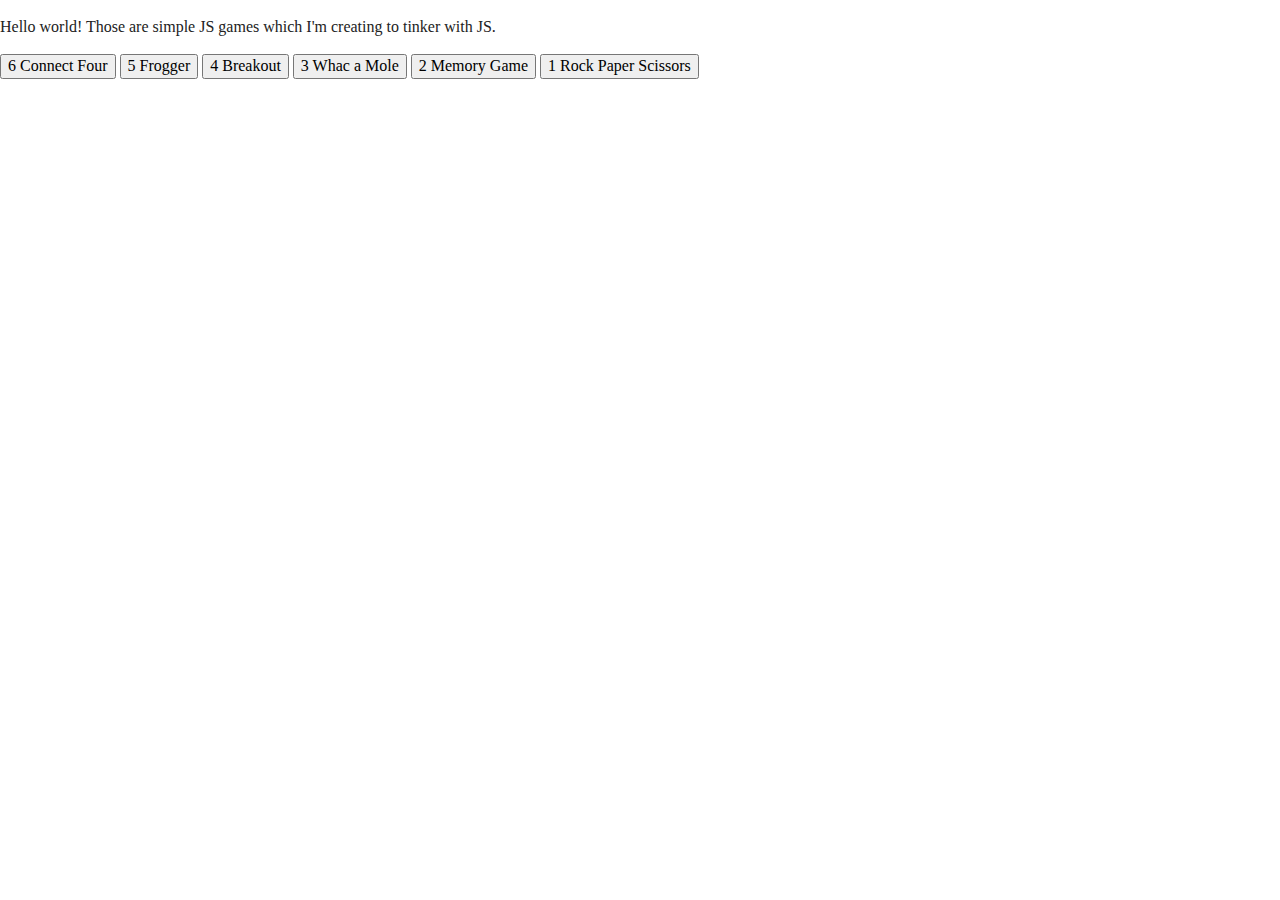
<file: index.html>
<!doctype html>
<html class="no-js" lang="">

<head>
  <meta charset="utf-8">
  <title></title>
  <meta name="description" content="">
  <meta name="viewport" content="width=device-width, initial-scale=1">

  <meta property="og:title" content="">
  <meta property="og:type" content="">
  <meta property="og:url" content="">
  <meta property="og:image" content="">

  <link rel="manifest" href="site.webmanifest">
  <link rel="apple-touch-icon" href="icon.png">
  <!-- Place favicon.ico in the root directory -->

  <link rel="stylesheet" href="css/normalize.css">
  <link rel="stylesheet" href="css/main.css">

  <meta name="theme-color" content="#fafafa">
</head>

<body>

  <!-- Add your site or application content here -->
  <p>Hello world! Those are simple JS games which I'm creating to tinker with JS.</p>
  <button id="6-connect-four">6 Connect Four</button>
  <button id="5-frogger">5 Frogger</button>
  <button id="4-breakout">4 Breakout</button>
  <button id="3-whac-a-mole">3 Whac a Mole</button>
  <button id="2-memory-game">2 Memory Game</button>
  <button id="1-rock-paper-scissors">1 Rock Paper Scissors</button>

  <script src="js/vendor/modernizr-3.11.2.min.js"></script>
  <script src="js/plugins.js"></script>
  <script src="app.js"></script>

  <!-- Google Analytics: change UA-XXXXX-Y to be your site's ID. -->
  <script>
    window.ga = function () { ga.q.push(arguments) }; ga.q = []; ga.l = +new Date;
    ga('create', 'UA-XXXXX-Y', 'auto'); ga('set', 'anonymizeIp', true); ga('set', 'transport', 'beacon'); ga('send', 'pageview')
  </script>
  <script src="https://www.google-analytics.com/analytics.js" async></script>
</body>

</html>
</file>
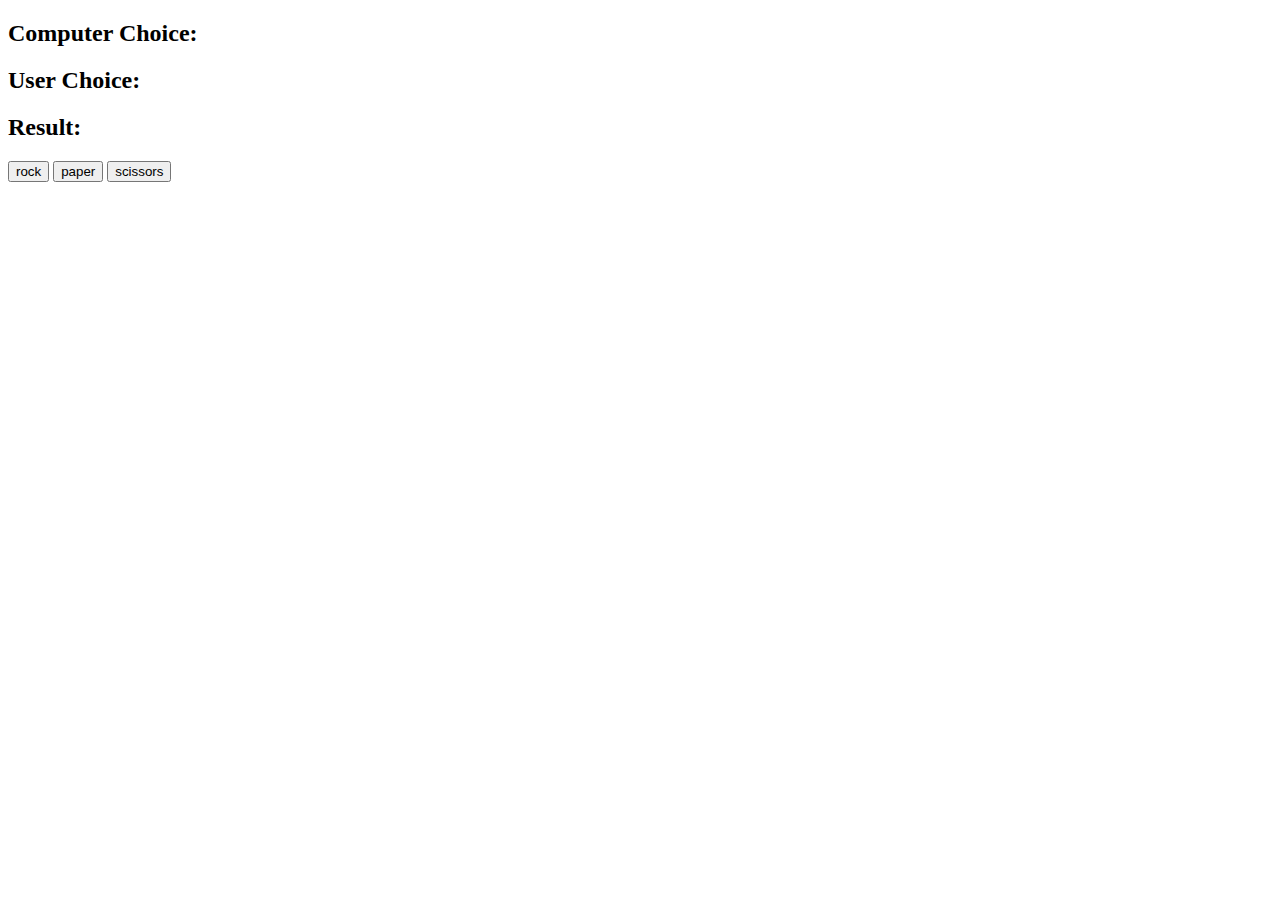
<file: 1-rock-paper-scissors/index.html>
<!DOCTYPE html>
<html lang="en">
<head>
  <meta charset="UTF-8">
  <title>Rock Paper Scissors Tutorial</title>
</head>
<body>

  <h2>Computer Choice: <span id="computer-choice"></span></h2>
  <h2>User Choice: <span id="user-choice"></span></h2>
  <h2>Result: <span id="result"></span></h2>

  <button id="rock">rock</button>
  <button id="paper">paper</button>
  <button id="scissors">scissors</button>

  <script src="app.js" charset="utf-8"></script>
</body>
</html>
</file>
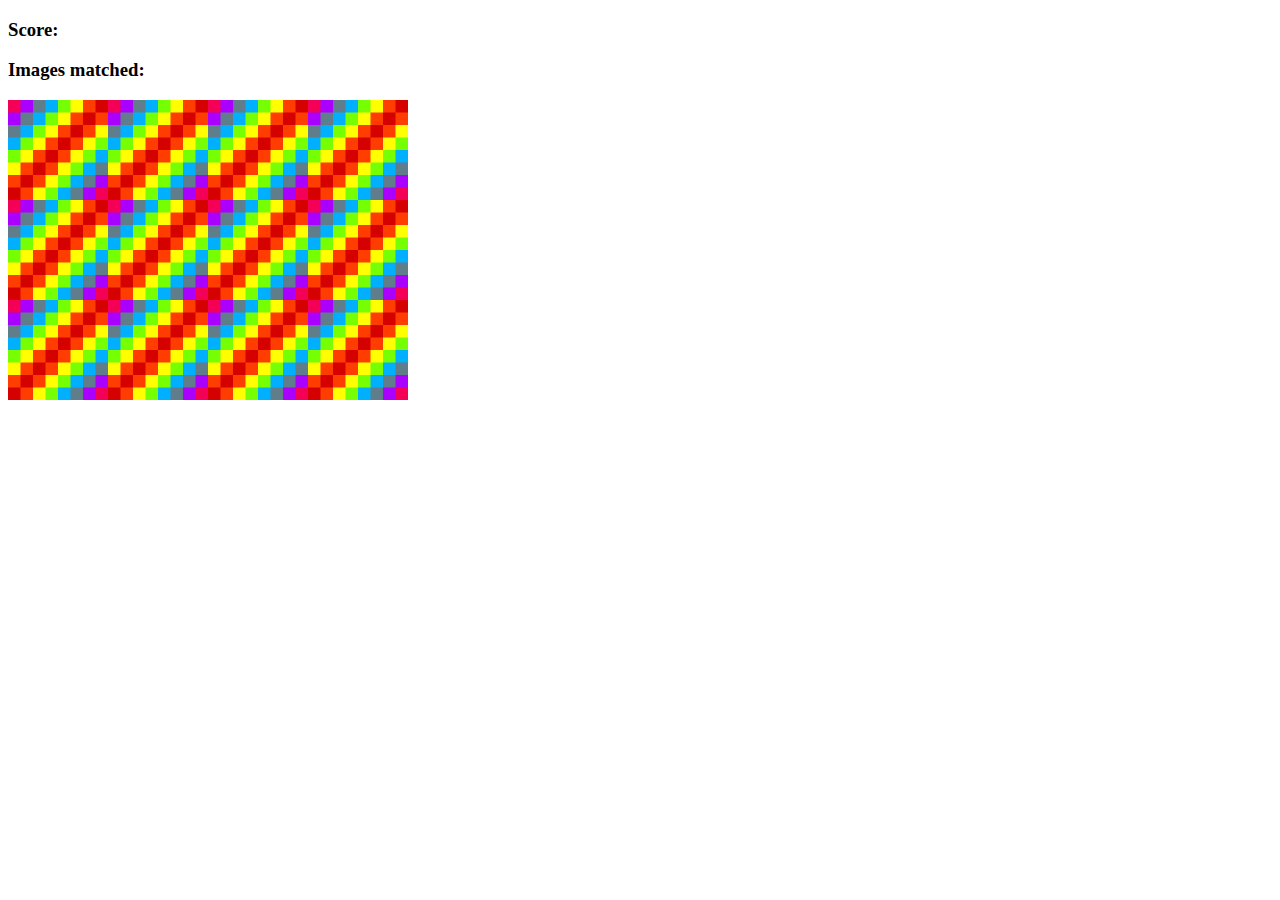
<file: 2-memory-game/index.html>
<!DOCTYPE html>
<html lang="en">
<head>
  <meta charset="UTF-8">
  <title>Memory Game</title>
  <link rel="stylesheet" type="text/css" href="styles.css">
</head>
<body>

  <h3>Score: <span id="score"></span></h3>
  <h3>Images matched: <span id="images-matched"></span></h3>

  <div id="grid"></div>

  <script src="app.js"></script>
</body>
</html>
</file>
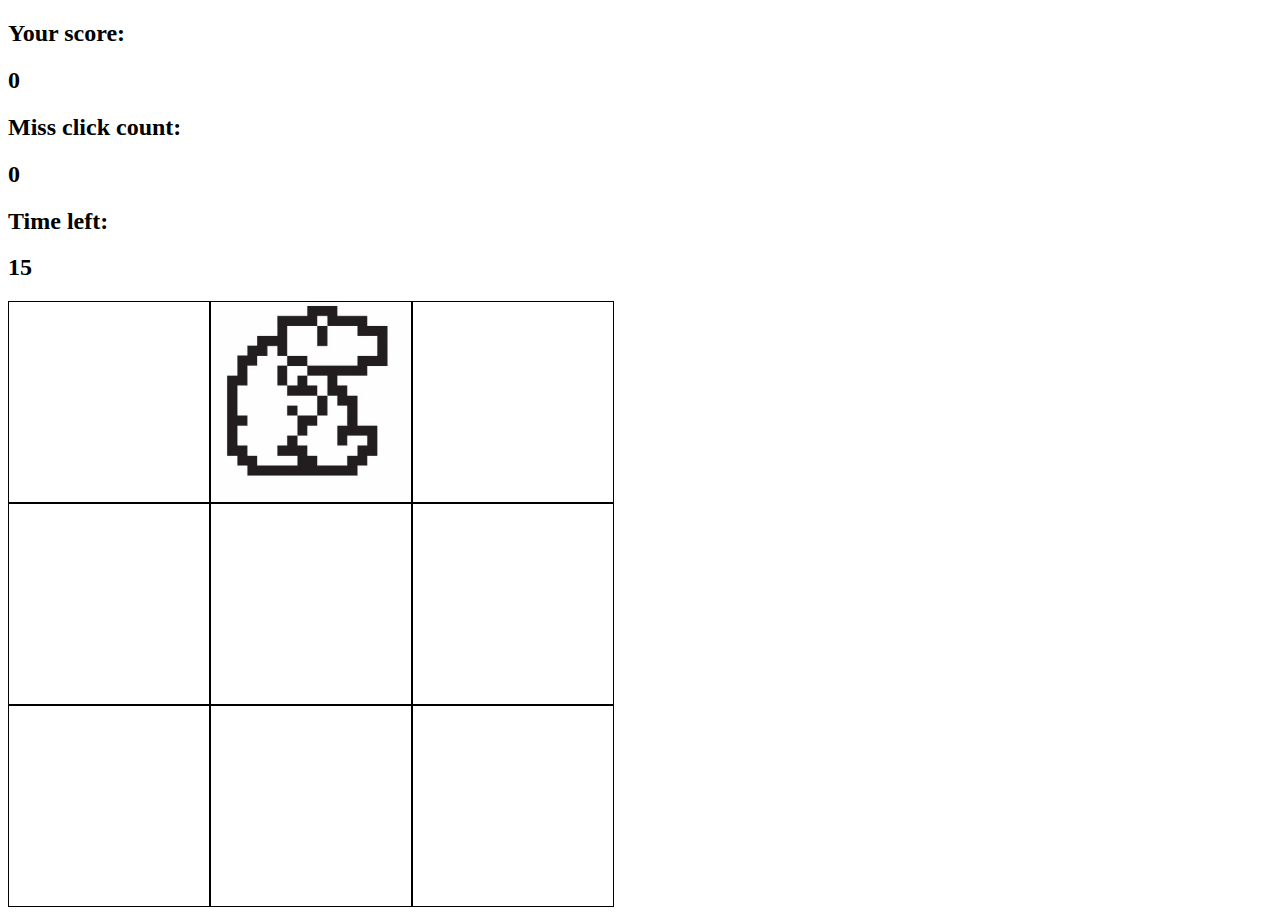
<file: 3-whac-a-mole/index.html>
<!DOCTYPE html>
<html lang="en">
<head>
  <meta charset="UTF-8">
  <title>Whac a mole</title>
  <link rel="stylesheet" href="styles.css">
</head>
<body>

  <h2>Your score:</h2>
  <h2 id="score">0</h2>

  <h2>Miss click count:</h2>
  <h2 id="miss-clicks">0</h2>

  <h2>Time left:</h2>
  <h2 id="time-left">15</h2>

  <div class="grid">
    <div class="square" id="1"></div>
    <div class="square" id="2"></div>
    <div class="square" id="3"></div>
    <div class="square" id="4"></div>
    <div class="square" id="5"></div>
    <div class="square" id="6"></div>
    <div class="square" id="7"></div>
    <div class="square" id="8"></div>
    <div class="square" id="9"></div>
  </div>

  <script src="app.js"></script>
</body>
</html>
</file>
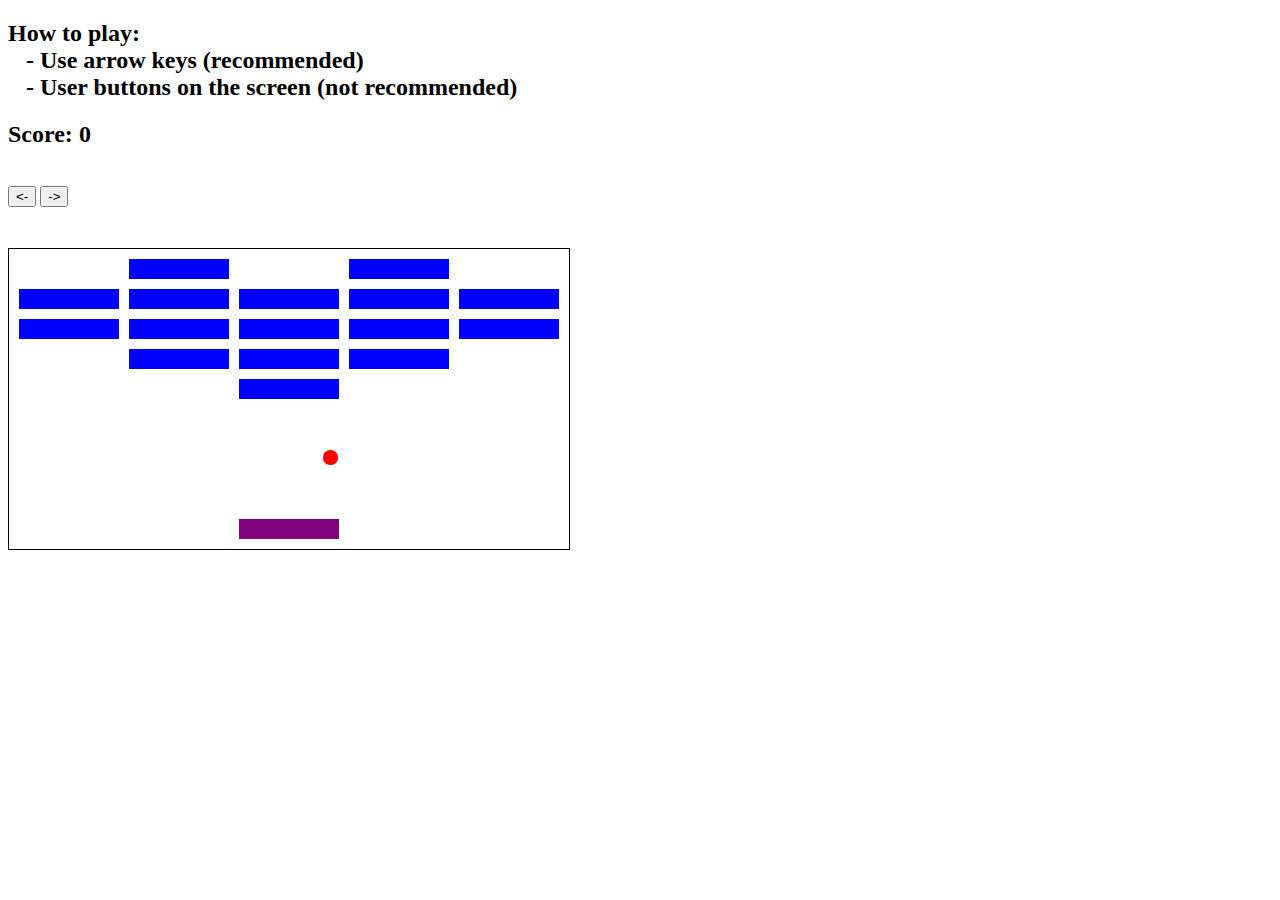
<file: 4-breakout/index.html>
<!DOCTYPE html>
<html lang="en">
<head>
  <meta charset="UTF-8">
  <title>Breakout Game</title>
  <link rel="stylesheet" href="styles.css">
</head>
<body>
  <h2>How to play:<br>&nbsp&nbsp&nbsp- Use arrow keys (recommended)<br>&nbsp&nbsp&nbsp- User buttons on the screen (not recommended)</h2>
  <h2>Score: <span id="score">0</span></h2>
  <div class="grid"></div><br>

  <button class="left-arrow"><-</button>
  <button class="right-arrow">-></button>

  <script src="app.js"></script>
</body>
</html>
</file>
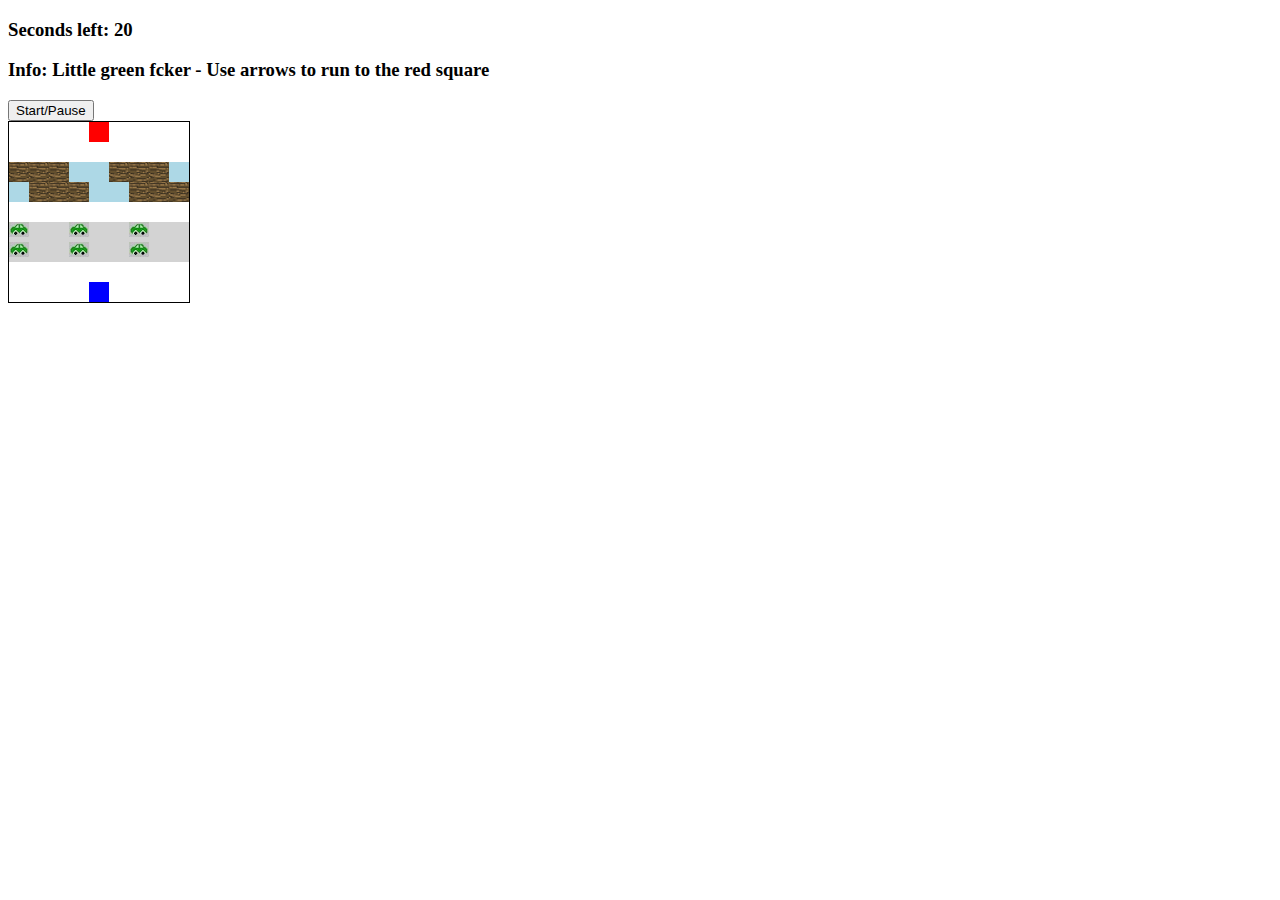
<file: 5-frogger/index.html>
<!DOCTYPE html>
<html lang="en">
<head>
  <meta charset="UTF-8">
  <title>Frogger</title>
  <link rel="stylesheet" href="styles.css">
</head>
<body>

  <h3>Seconds left: <span id="time-left">20</span></h3>
  <h3>Info: <span id="result">Little green fcker - Use arrows to run to the red square</span></h3>

  <button id="start-pause-button">Start/Pause</button>

  <div class="grid">
    <div></div>
    <div></div>
    <div></div>
    <div></div>
    <div class="ending-block"></div>
    <div></div>
    <div></div>
    <div></div>
    <div></div>
    <div></div>
    <div></div>
    <div></div>
    <div></div>
    <div></div>
    <div></div>
    <div></div>
    <div></div>
    <div></div>
    <div class="log-left l1"></div>
    <div class="log-left l2"></div>
    <div class="log-left l3"></div>
    <div class="log-left l4"></div>
    <div class="log-left l5"></div>
    <div class="log-left l1"></div>
    <div class="log-left l2"></div>
    <div class="log-left l3"></div>
    <div class="log-left l4"></div>
    <div class="log-right l5"></div>
    <div class="log-right l1"></div>
    <div class="log-right l2"></div>
    <div class="log-right l3"></div>
    <div class="log-right l4"></div>
    <div class="log-right l5"></div>
    <div class="log-right l1"></div>
    <div class="log-right l2"></div>
    <div class="log-right l3"></div>
    <div></div>
    <div></div>
    <div></div>
    <div></div>
    <div></div>
    <div></div>
    <div></div>
    <div></div>
    <div></div>
    <div class="car-left c1"></div>
    <div class="car-left c2"></div>
    <div class="car-left c3"></div>
    <div class="car-left c1"></div>
    <div class="car-left c2"></div>
    <div class="car-left c3"></div>
    <div class="car-left c1"></div>
    <div class="car-left c2"></div>
    <div class="car-left c3"></div>
    <div class="car-right c1"></div>
    <div class="car-right c2"></div>
    <div class="car-right c3"></div>
    <div class="car-right c1"></div>
    <div class="car-right c2"></div>
    <div class="car-right c3"></div>
    <div class="car-right c1"></div>
    <div class="car-right c2"></div>
    <div class="car-right c3"></div>
    <div></div>
    <div></div>
    <div></div>
    <div></div>
    <div></div>
    <div></div>
    <div></div>
    <div></div>
    <div></div>
    <div></div>
    <div></div>
    <div></div>
    <div></div>
    <div class="starting-block"></div>
    <div></div>
    <div></div>
    <div></div>
    <div></div>
  </div>


  <script src="app.js"></script>
</body>
</html>
</file>
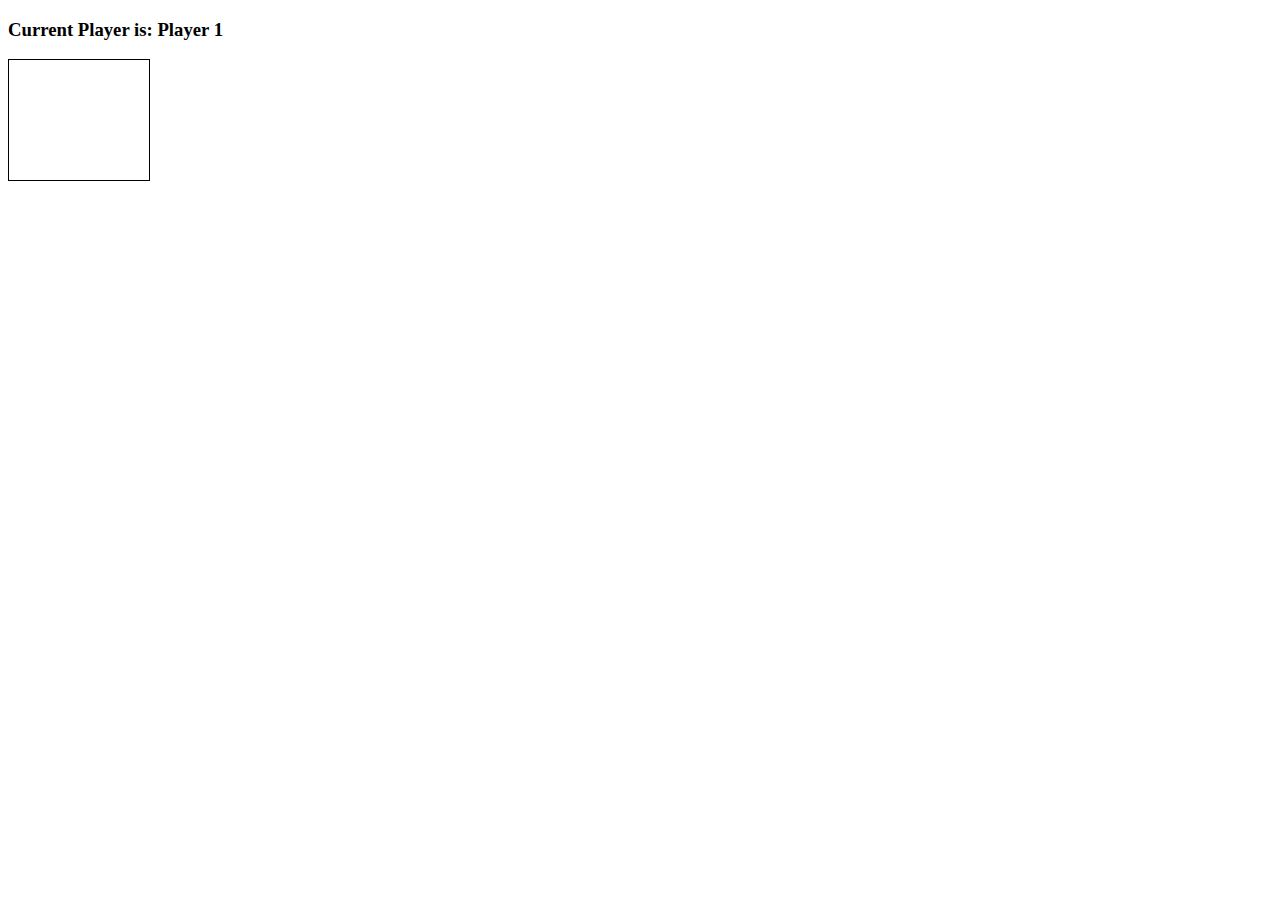
<file: 6-connect-four/index.html>
<!DOCTYPE html>
<html lang="en">
<head>
  <meta charset="UTF-8">
  <title>Connect Four</title>
  <link rel="stylesheet" href="styles.css">
  <script src="app.js"></script>
</head>
<body>

  <h3>Current Player is: Player <span id="current-player">1</span></h3>
  <h3 id="result"></h3>

  <div class="grid">
    <div></div>
    <div></div>
    <div></div>
    <div></div>
    <div></div>
    <div></div>
    <div></div>
    <div></div>
    <div></div>
    <div></div>
    <div></div>
    <div></div>
    <div></div>
    <div></div>
    <div></div>
    <div></div>
    <div></div>
    <div></div>
    <div></div>
    <div></div>
    <div></div>
    <div></div>
    <div></div>
    <div></div>
    <div></div>
    <div></div>
    <div></div>
    <div></div>
    <div></div>
    <div></div>
    <div></div>
    <div></div>
    <div></div>
    <div></div>
    <div></div>
    <div></div>
    <div></div>
    <div></div>
    <div></div>
    <div></div>
    <div></div>
    <div></div>
    <div class="taken"></div>
    <div class="taken"></div>
    <div class="taken"></div>
    <div class="taken"></div>
    <div class="taken"></div>
    <div class="taken"></div>
    <div class="taken"></div>
  </div>
</body>
</html>
</file>
<file: css/main.css>
/*! HTML5 Boilerplate v8.0.0 | MIT License | https://html5boilerplate.com/ */

/* main.css 2.1.0 | MIT License | https://github.com/h5bp/main.css#readme */
/*
 * What follows is the result of much research on cross-browser styling.
 * Credit left inline and big thanks to Nicolas Gallagher, Jonathan Neal,
 * Kroc Camen, and the H5BP dev community and team.
 */

/* ==========================================================================
   Base styles: opinionated defaults
   ========================================================================== */

html {
  color: #222;
  font-size: 1em;
  line-height: 1.4;
}

/*
 * Remove text-shadow in selection highlight:
 * https://twitter.com/miketaylr/status/12228805301
 *
 * Vendor-prefixed and regular ::selection selectors cannot be combined:
 * https://stackoverflow.com/a/16982510/7133471
 *
 * Customize the background color to match your design.
 */

::-moz-selection {
  background: #b3d4fc;
  text-shadow: none;
}

::selection {
  background: #b3d4fc;
  text-shadow: none;
}

/*
 * A better looking default horizontal rule
 */

hr {
  display: block;
  height: 1px;
  border: 0;
  border-top: 1px solid #ccc;
  margin: 1em 0;
  padding: 0;
}

/*
 * Remove the gap between audio, canvas, iframes,
 * images, videos and the bottom of their containers:
 * https://github.com/h5bp/html5-boilerplate/issues/440
 */

audio,
canvas,
iframe,
img,
svg,
video {
  vertical-align: middle;
}

/*
 * Remove default fieldset styles.
 */

fieldset {
  border: 0;
  margin: 0;
  padding: 0;
}

/*
 * Allow only vertical resizing of textareas.
 */

textarea {
  resize: vertical;
}

/* ==========================================================================
   Author's custom styles
   ========================================================================== */

/* ==========================================================================
   Helper classes
   ========================================================================== */

/*
 * Hide visually and from screen readers
 */

.hidden,
[hidden] {
  display: none !important;
}

/*
 * Hide only visually, but have it available for screen readers:
 * https://snook.ca/archives/html_and_css/hiding-content-for-accessibility
 *
 * 1. For long content, line feeds are not interpreted as spaces and small width
 *    causes content to wrap 1 word per line:
 *    https://medium.com/@jessebeach/beware-smushed-off-screen-accessible-text-5952a4c2cbfe
 */

.sr-only {
  border: 0;
  clip: rect(0, 0, 0, 0);
  height: 1px;
  margin: -1px;
  overflow: hidden;
  padding: 0;
  position: absolute;
  white-space: nowrap;
  width: 1px;
  /* 1 */
}

/*
 * Extends the .sr-only class to allow the element
 * to be focusable when navigated to via the keyboard:
 * https://www.drupal.org/node/897638
 */

.sr-only.focusable:active,
.sr-only.focusable:focus {
  clip: auto;
  height: auto;
  margin: 0;
  overflow: visible;
  position: static;
  white-space: inherit;
  width: auto;
}

/*
 * Hide visually and from screen readers, but maintain layout
 */

.invisible {
  visibility: hidden;
}

/*
 * Clearfix: contain floats
 *
 * For modern browsers
 * 1. The space content is one way to avoid an Opera bug when the
 *    `contenteditable` attribute is included anywhere else in the document.
 *    Otherwise it causes space to appear at the top and bottom of elements
 *    that receive the `clearfix` class.
 * 2. The use of `table` rather than `block` is only necessary if using
 *    `:before` to contain the top-margins of child elements.
 */

.clearfix::before,
.clearfix::after {
  content: " ";
  display: table;
}

.clearfix::after {
  clear: both;
}

/* ==========================================================================
   EXAMPLE Media Queries for Responsive Design.
   These examples override the primary ('mobile first') styles.
   Modify as content requires.
   ========================================================================== */

@media only screen and (min-width: 35em) {
  /* Style adjustments for viewports that meet the condition */
}

@media print,
  (-webkit-min-device-pixel-ratio: 1.25),
  (min-resolution: 1.25dppx),
  (min-resolution: 120dpi) {
  /* Style adjustments for high resolution devices */
}

/* ==========================================================================
   Print styles.
   Inlined to avoid the additional HTTP request:
   https://www.phpied.com/delay-loading-your-print-css/
   ========================================================================== */

@media print {
  *,
  *::before,
  *::after {
    background: #fff !important;
    color: #000 !important;
    /* Black prints faster */
    box-shadow: none !important;
    text-shadow: none !important;
  }

  a,
  a:visited {
    text-decoration: underline;
  }

  a[href]::after {
    content: " (" attr(href) ")";
  }

  abbr[title]::after {
    content: " (" attr(title) ")";
  }

  /*
   * Don't show links that are fragment identifiers,
   * or use the `javascript:` pseudo protocol
   */
  a[href^="#"]::after,
  a[href^="javascript:"]::after {
    content: "";
  }

  pre {
    white-space: pre-wrap !important;
  }

  pre,
  blockquote {
    border: 1px solid #999;
    page-break-inside: avoid;
  }

  /*
   * Printing Tables:
   * https://web.archive.org/web/20180815150934/http://css-discuss.incutio.com/wiki/Printing_Tables
   */
  thead {
    display: table-header-group;
  }

  tr,
  img {
    page-break-inside: avoid;
  }

  p,
  h2,
  h3 {
    orphans: 3;
    widows: 3;
  }

  h2,
  h3 {
    page-break-after: avoid;
  }
}
</file>
<file: 2-memory-game/styles.css>
#grid {
  width: 400px;
  height: 300px;
  display: flex;
  flex-wrap: wrap;
}
</file>
<file: 3-whac-a-mole/styles.css>
.grid {
  width: 606px;
  height: 606px;
  display: flex;
  flex-wrap: wrap;
}

.square {
  width: 200px;
  height: 200px;
  border: solid black 1px;
}

.mole {
  background-image: url('mole.jpeg');
  background-size: cover;
}
</file>
<file: 4-breakout/styles.css>
.grid {
  position: absolute;
  width: 560px;
  height: 300px;
  border: solid black 1px;
  margin-top: 80px;
}

.block {
  position: absolute;
  width: 100px;
  height: 20px;
  background-color: blue;
}

.user {
  position: absolute;
  width: 100px;
  height: 20px;
  background-color: purple;
}

.ball {
  position: absolute;
  width: 15px;
  height: 15px;
  border-radius: 7px;
  background-color: red;
}
</file>
<file: 5-frogger/styles.css>
.grid {
  border: 1px solid black;
  height: 180px;
  width: 180px;
  display: flex;
  flex-wrap: wrap;
}

.grid div {
  height: 20px;
  width: 20px;
}

.ending-block {
  background-color: red;
}

.starting-block {
  background-color: blue;
}

.l1, .l2, .l3 {
  background-image: url('log.png');
}

.l4, .l5 {
  background-color: lightblue;
}

.c1 {
  background-color: lightgrey;
  background-image: url('car.jpg');
  background-repeat: no-repeat;
}

.c2, .c3 {
  background-color: lightgrey;
}

.frog {
  background-image: url('frog-fococlipping-standard.png');
}
</file>
<file: 6-connect-four/styles.css>
.grid {
  border: 1px solid;
  height: 120px;
  width: 140px;
  display: flex;
  flex-wrap: wrap;
}

.grid div {
  height: 20px;
  width: 20px;
}

.player-one {
  background-color: red;
  border-radius: 10px;
}

.player-two {
  background-color: blue;
  border-radius: 10px;
}
</file>
